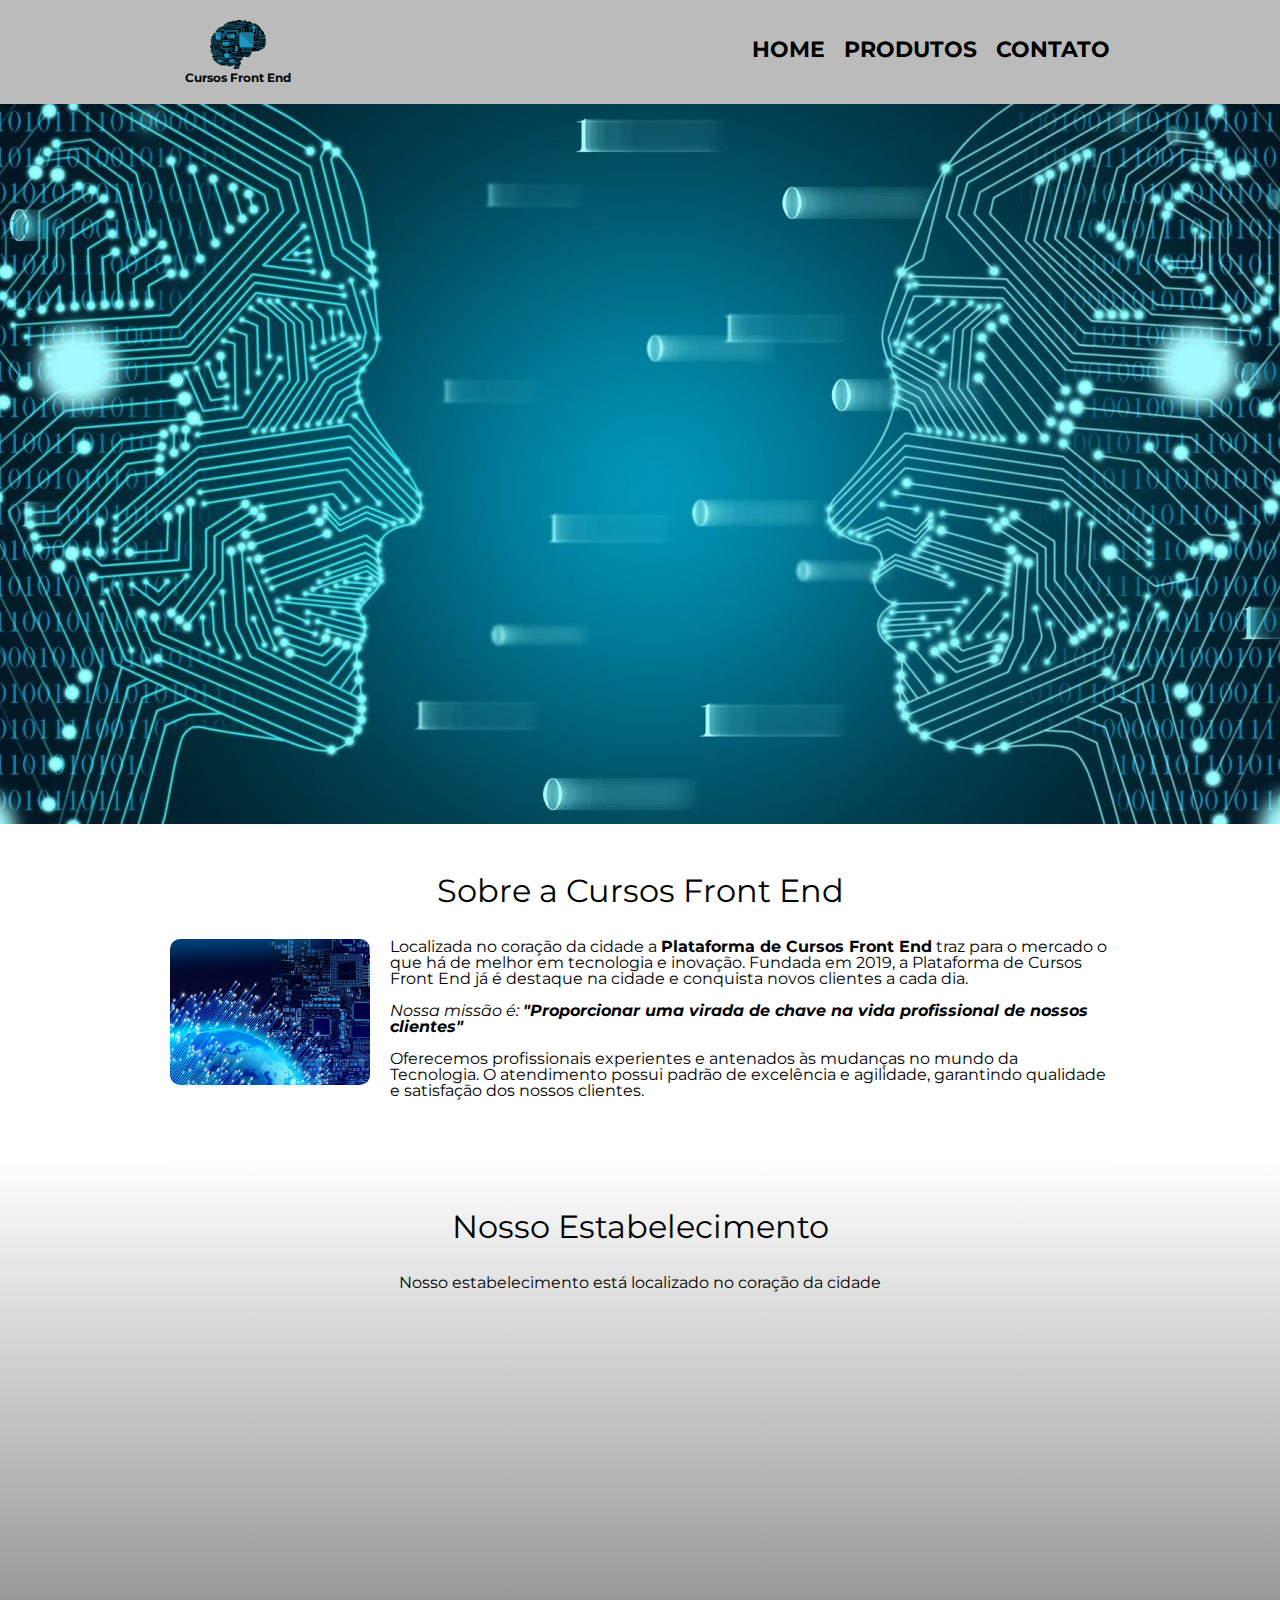
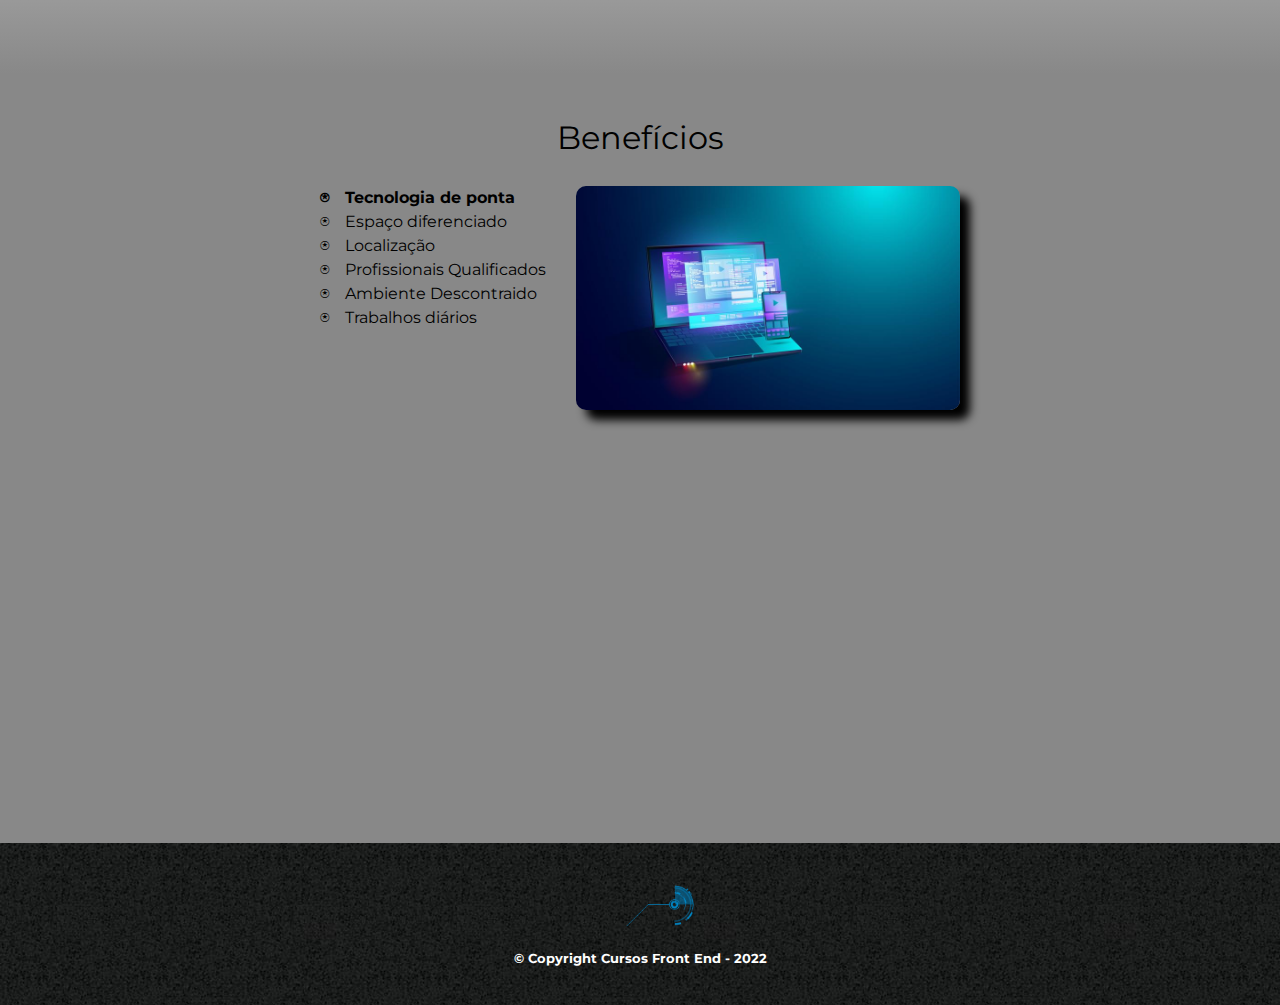
<file: index.html>
<!DOCTYPE html>
<html lang="pt-br">
	
	<head>
		<meta charset="UTF-8">
		<title>Home - Cursos</title>

		<link rel="stylesheet" href="reset.css">
		<link rel="stylesheet" href="style.css">
		<link href="https://fonts.googleapis.com/css2?family=Montserrat:wght@300&display=swap" rel="stylesheet">

	</head>

	<body>
		<header>
			<div class="caixa">
				<h1><img class="logo" src="logo.png"></h1>
				<h2 class="titulo">Cursos Front End</h2>

				<nav>
					<ul>
						<li><a href="index.html">Home</a></li>
						<li><a href="produtos.html">Produtos</a></li>
						<li><a href="contato.html">Contato</a></li>
					</ul>
				</nav>

			</div>			
		</header>
		
		<img class="banner" src="banner.jpg">
		<main>
			<section class="principal">
				<h2 class="titulo-principal">Sobre a Cursos Front End</h2>

				<img class = "sobre" src="sobre.jpg" alt="Sobre o Curso">

				<p>Localizada no coração da cidade a <strong>Plataforma de Cursos Front End</strong> traz para o mercado o que há de melhor em tecnologia e inovação. Fundada em 2019, a Plataforma de Cursos Front End já é destaque na cidade e conquista novos clientes a cada dia.</p>

				<p id="missao"><em>Nossa missão é: <strong>"Proporcionar uma virada de chave na vida profissional de nossos clientes"</strong></em></p>

				<p>Oferecemos profissionais experientes e antenados às mudanças no mundo da Tecnologia. O atendimento possui padrão de excelência e agilidade, garantindo qualidade e satisfação dos nossos clientes.</p>

			</section>
			
			<section class="mapa">

				<h3 class="titulo-principal">Nosso Estabelecimento</h3>
				<p>Nosso estabelecimento está localizado no coração da cidade</p>

				<div class="mapa-conteudo">
					<iframe src="https://www.google.com/maps/embed?pb=!1m18!1m12!1m3!1d58513.79581975312!2d-46.62718286090958!3d-23.56441207832959!2m3!1f0!2f0!3f0!3m2!1i1024!2i768!4f13.1!3m3!1m2!1s0x94ce5a2b2ed7f3a1%3A0xab35da2f5ca62674!2sCaelum%20-%20Escola%20de%20Tecnologia!5e0!3m2!1spt-BR!2sbr!4v1657505004848!5m2!1spt-BR!2sbr" width="100%" height="300" style="border:0;" allowfullscreen="" loading="lazy" referrerpolicy="no-referrer-when-downgrade"></iframe>
				</div>
			
			</section>

			<section class="beneficios">
				<h3 class="titulo-principal">Benefícios</h3>

				<div class="conteudo-beneficios">
					<ul class="lista-beneficios">
						<li class="itens">Tecnologia de ponta</li>
						<li class="itens">Espaço diferenciado</li>
						<li class="itens">Localização</li>
						<li class="itens">Profissionais Qualificados</li>
						<li class="itens">Ambiente Descontraido</li>
						<li class="itens">Trabalhos diários</li>
					</ul><img src="beneficios.jpg" class="imagem-beneficios">
				</div>
				

				<div class="video">
					<iframe width="560" height="315" src="https://www.youtube.com/embed/mSf0XK29QHs" title="YouTube video player" frameborder="0" allow="accelerometer; autoplay; clipboard-write; encrypted-media; gyroscope; picture-in-picture" allowfullscreen></iframe>
				</div>
				

			</section>
		</main>
		
		<footer>
			<img class="logo" src="logo-rodape.png">
			<p class="copyright">&copy; Copyright Cursos Front End - 2022</p>
		</footer>
	</body>
</html>
</file>
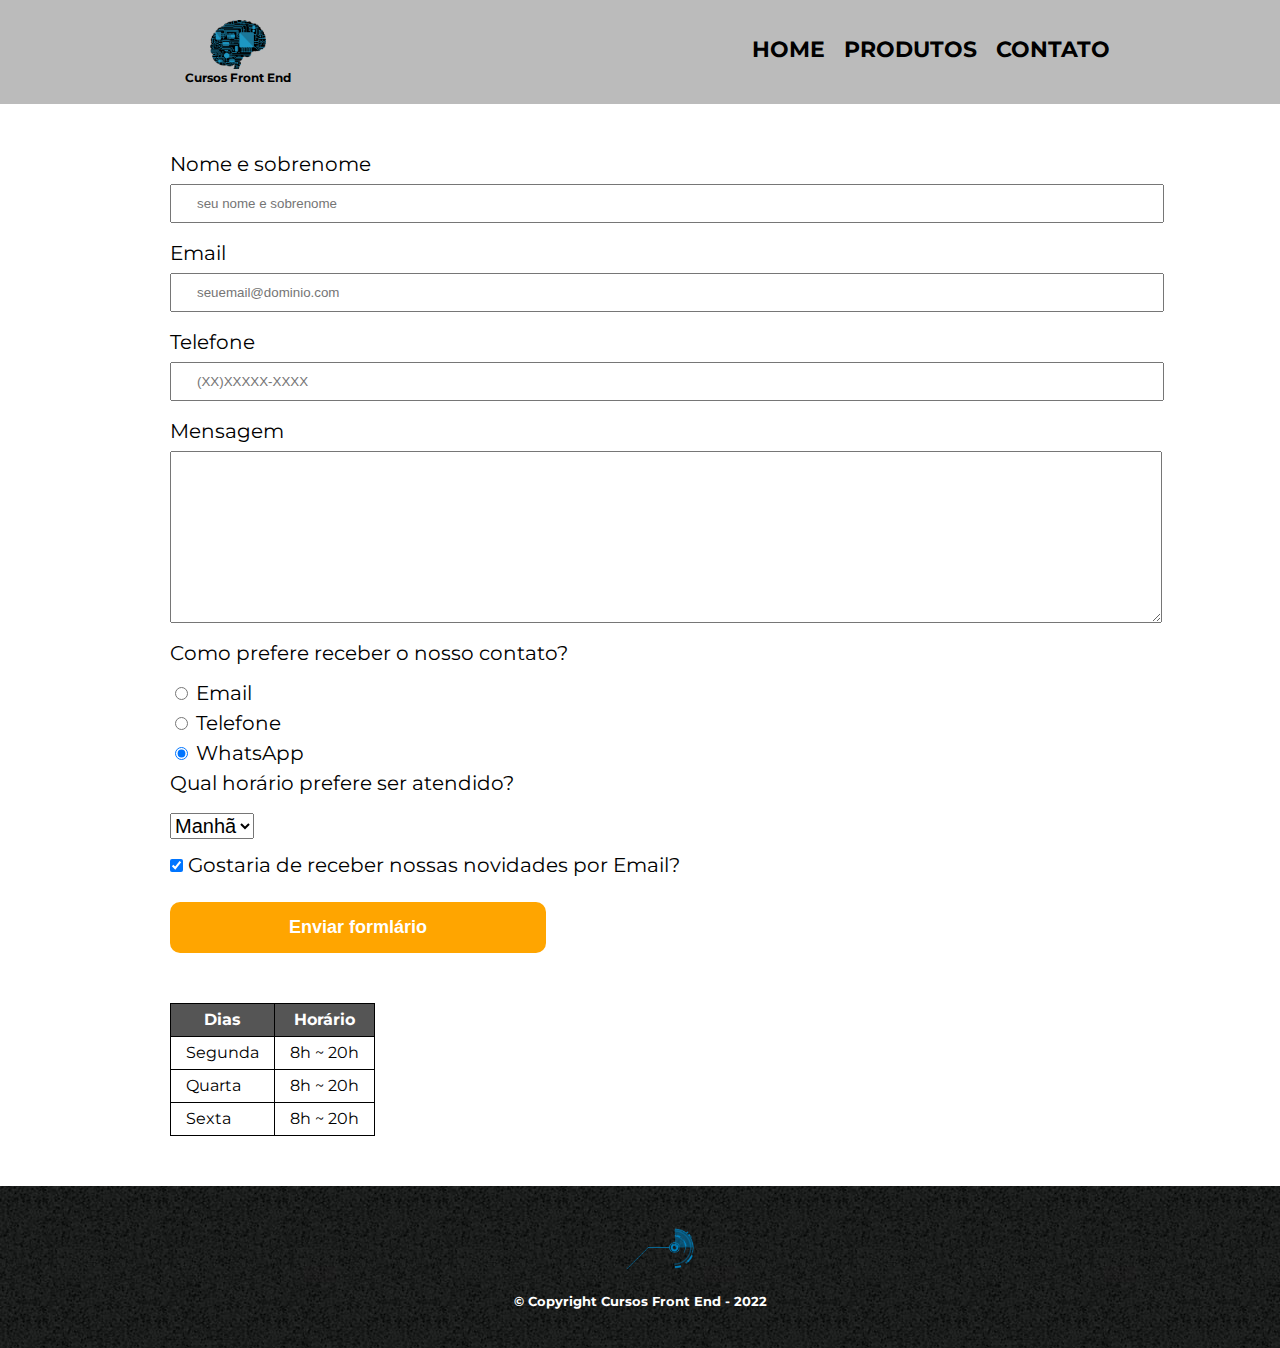
<file: contato.html>
<!DOCTYPE html>
<html>
	<head>
		<meta charset="UTF-8">
		<meta name="viewport" content="width=device-width">

		<title>Contato - Cursos</title>

		<link rel="stylesheet" href="reset.css">
		<link rel="stylesheet" href="style.css">
		<link href="https://fonts.googleapis.com/css2?family=Montserrat:wght@300&display=swap" rel="stylesheet">

	</head>

	<body>
		<header>
			<div class="caixa">
				<h1><img class="logo" src="logo.png" alt="Logo do Cursos de Front End"></h1>
				<h2 class="titulo">Cursos Front End</h2>

				<nav>
					<ul>
						<li><a href="index.html">Home</a></li>
						<li><a href="produtos.html">Produtos</a></li>
						<li><a href="contato.html">Contato</a></li>
					</ul>
				</nav>

			</div>			
		</header>

		<main>
			<form>
				<label for="nomesobrenome">Nome e sobrenome</label>
				<input type="text" id="nomesobrenome" class="input-padrao" required placeholder="seu nome e sobrenome">

				<label for="email">Email</label>
				<input type="email" id="email" class="input-padrao" required placeholder="seuemail@dominio.com">

				<label for="telefone">Telefone</label>
				<input type="tel" id="telefone" class="input-padrao" required placeholder="(XX)XXXXX-XXXX">
				
				<label for="mensagem">Mensagem</label>
				<textarea cols="70" rows="10" class="input-padrao-textarea" required></textarea>
					
				<fieldset>
					<legend>Como prefere receber o nosso contato?</legend>
					<label for="radio-email"><input type="radio" name = "contato" value="email" id="radio-email"> Email</label>

					<label for="radio-telefone"><input type="radio" name = "contato" value="telefone" id="radio-telefone"> Telefone</label>

					<label for="radio-whatsapp"><input type="radio" name = "contato" value="whatsapp" checked id="radio-whatsapp"> WhatsApp</label>
					
				</fieldset>

				<fieldset>
					<legend>Qual horário prefere ser atendido?</legend>
					<select>
						<option>Manhã</option>
						<option>Tarde</option>
						<option>Noite</option>
					</select>
				</fieldset>


				<label><input class="checkbox" type="checkbox" checked> Gostaria de receber nossas novidades por Email?</label>

				<input type="submit" value="Enviar formlário" title="Enviar formlário" class="enviar">

			</form>
			<div class="tabela-horario">
				<table>
					<thead>
						<tr>
							<th>Dias</th>
							<th>Horário</th>
						</tr>
					</thead>
					
					<tbody>
						<tr>
							<td>Segunda</td>
							<td>8h ~ 20h</td>
						</tr>
						<tr>
							<td>Quarta</td>
							<td>8h ~ 20h</td>
						</tr>
						<tr>
							<td>Sexta</td>
							<td>8h ~ 20h</td>
						</tr>
						
					</tbody>
				</table>
			</div>
		</main>
		<footer>
			<img class="logo" src="logo-rodape.png" alt="Logo do rodapé do Cursos de Front End">
			<p class="copyright">&copy; Copyright Cursos Front End - 2022</p>
		</footer>
	</body>
</html>
</file>
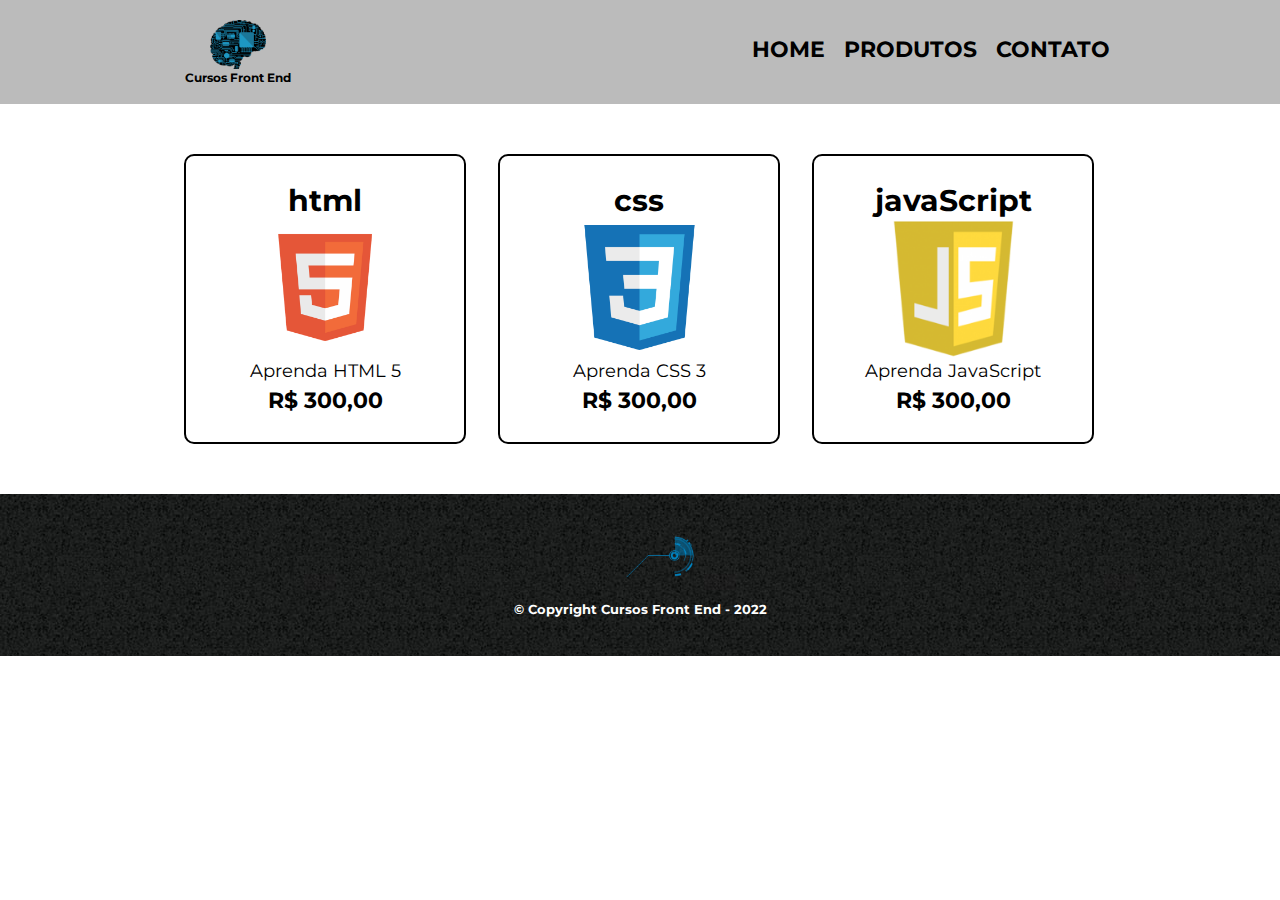
<file: produtos.html>
<!DOCTYPE html>
<html>
	<head>
		<meta charset="UTF-8">
		<meta name="viewport" content="width=device-width">
		
		<title>Produtos - Cursos</title>

		<link rel="stylesheet" href="reset.css">
		<link rel="stylesheet" href="style.css">
		<link href="https://fonts.googleapis.com/css2?family=Montserrat:wght@300&display=swap" rel="stylesheet">

	</head>

	<body>
		<header>
			<div class="caixa">
				<h1><img class="logo" src="logo.png"></h1>
				<h2 class="titulo">Cursos Front End</h2>

				<nav>
					<ul>
						<li><a href="index.html">Home</a></li>
						<li><a href="produtos.html">Produtos</a></li>
						<li><a href="contato.html">Contato</a></li>
					</ul>
				</nav>

			</div>			
		</header>

		<main>

			<ul class="produtos">
				<li>
					<h3>html</h3>
					<img class="imagem-produto" src="html5.png">
					<p class="produto-descricao">Aprenda HTML 5</p>
					<p class="produto-preco">R$ 300,00</p>
				</li>

				<li>
					<h3>css</h3>
					<img class="imagem-produto" src="css3.png">
					<p class="produto-descricao">Aprenda CSS 3</p>
					<p class="produto-preco">R$ 300,00</p>
				</li>

				<li>
					<h3>javaScript</h3>
					<img class="imagem-produto" src="javascript.jpg">
					<p class="produto-descricao">Aprenda JavaScript</p>
					<p class="produto-preco">R$ 300,00</p>
				</li>
			</ul>
		</main>

		<footer>
			<img class="logo" src="logo-rodape.png">
			<p class="copyright">&copy; Copyright Cursos Front End - 2022</p>
		</footer>
	</body>
</html>
</file>
<file: style.css>
body {
	font-family: 'Montserrat', sans-serif;
	color: black;
}
header {
	background: #BBBBBB;
	padding: 20px 0;
}

.caixa {
	position: relative;
	width: 940px;
	margin: 0 auto;
}

.logo {
	width: 6%;
	margin-left: 40px;
}

.titulo {
	font-size: 12px;
	font-weight: bold;
	margin-left: 15px;
	margin-top: 0px;
	color: black;
}

nav { 
	position: absolute;
	top: 19px;
	right: 0;

}

nav li {
	display: inline;
	margin: 0 0 0 15px;
}

nav a {
	text-transform: uppercase;
	color: #000000;
	font-weight: bold;
	font-size: 22px;
	text-decoration: none;
}

nav a:hover {
	color: #C78C19;
	text-decoration: underline;
}

.imagem-produto {
	width: 60%;
}

.produtos {
	width: 940px;
	margin: 0 auto;
	padding: 50px 0;
}

.produtos li {
	display: inline-block;
	text-align: center;
	width: 30%;
	vertical-align: top;
	margin: 0 1.5%;
	padding: 30px 20px;
	box-sizing: border-box;
	border: 2px solid #000000;
	border-radius: 10px;

}

.produtos li:hover {
	border-color: #C78C19;
	color: #C78C19;

}

.produtos li:active {
	border-color: #088C19;
	color: #088C19;

}

.produtos li:hover h3 {
	font-size: 40px;
}

.produtos h3 {
	font-size: 30px;
	font-weight: bold;
}

.produto-descricao{
	font-size: 18px;
}

.produto-preco {
	font-size: 22px;
	font-weight: bold;
	margin-top: 10px;
}

footer {
	text-align: center;
	background: url("bg.jpg");
	padding: 40px 0;
}

.copyright {
	font-size: 13px;
	font-weight: bold;
	color: #FFFFFF;
	margin-top: 20px;
}

form {
	width: 940px;
	margin: 50px auto;
}

form label, form legend {
	display: block;
	font-size: 20px;
	margin-bottom: 10px;
}

fieldset select {
	font-size: 20px;
}

fieldset legend{
	margin-bottom: 20px;
}

.tabela-horario {
	width: 940px;
	margin: 50px auto;
}

.input-padrao {
	display: block;
	margin-bottom: 20px;
	padding: 10px 25px;
	width: 100%;
}

.input-padrao-textarea {
	display: block;
	margin-bottom: 20px;
	padding: 10px 25px;
	width: 100%;
}

.checkbox {
	margin: 20px 0;
}
.enviar {
	width: 40%;
	padding: 15px 0;
	background: orange;
	color: white;
	font-weight: bold;
	font-size: 18px;
	border: none;
	border-radius: 10px;
	transition: 1s all;
	cursor: pointer;

}

.enviar:hover {
	background: darkorange;
	transform: scale(1.2);
}

table {
	margin-top: 20px;
	margin-bottom: 40px;
}

thead{
	background: #555555;
	color: white;
	font-weight: bold;
}

td, th{
	border: 1px solid #000000;
	padding:  8px 15px;
}

/*css da página inicial*/
.banner {
	width: 100%;
}

.titulo-principal {
	text-align: center;
	font-size: 2em;
	margin: 0 0 1em;
	clear: left;
}

.principal {
	padding: 3em 0;
	background: #FEFEFE;
	width: 940px;
	margin: 0 auto;
}

.principal p {
	margin: 0 0 1em;

}

.principal strong {
	font-weight: bold;
	
}

.principal em {
	font-style: italic;
	
}

.sobre {
	width: 200px;
	float: left;
	margin: 0 20px 20px 0;
	border-radius: 10px;
}

.beneficios {
	padding: 3em 0;
	background: #888888;
}

.mapa {
	padding: 3em 0;
	background: linear-gradient(#FEFEFE, #888888);
}

.mapa-conteudo {
	width: 940px;
	margin: 0 auto;
}

.mapa p {
	margin: 0 0 2em;
	text-align: center;
}

.conteudo-beneficios{
	width: 640px;
	margin: 0 auto;
}

.lista-beneficios {
	width: 40%;
	display: inline-block;
	vertical-align: top;
}

.itens {
	line-height: 1.5em;
}

.itens:before {
	content: "⍟";
	margin-right: 15px;
}

.itens:first-child {
	font-weight: bold;
}

.imagem-beneficios {
	width: 60%;
	border-radius: 10px;
	transition: 400ms;
	box-shadow: 10px 10px 10px black;
}

.imagem-beneficios:hover {
	opacity: 0.7;

}

.video {
	width: 560px;
	margin: 2em auto;
}

@media screen and (max-width: 480px) {

	/*css responsivo home*/
	.caixa, .principal, .conteudo-beneficios, .mapa-conteudo, .video {
		width: auto;
	}

	.logo {
		width: 10%;
		margin-left: 20px;
	}

	h1 {
		text-align: center;
	}

	.titulo {
		text-align: center;
	}

	nav {
		margin-top: 10px;
		position: static;
		width: 100%;
	}

	.lista-beneficios, .imagem-beneficios {
		width: 100%;
	}

	/*css responsivo produtos*/
	.produtos {
		width: auto;
		margin: 0 auto;
		padding: 50px 0;
	}

	.produtos li {
		display: block;
		text-align: center;
		width: auto;
		vertical-align: top;
		margin: 10px 10%;

	}
	/*css responsivo contato*/
	
	form {
		width: auto;
		margin: 50px 70px;
	}

	.tabela-horario {
		width: auto;
		margin: 80px;
	}
	.input-padrao {
		display: inline;
		margin-bottom: 20px;
		padding: 10px 25px;
		width: auto;
	}
	.input-padrao-textarea {
		height: 5em;
    	width: 13.5em;
	}

	.checkbox {
		margin: 20px 0 0;
	}
	.enviar {
		width: auto;
		padding: 15px;
		margin-left: 30px;
		margin-top: 50px;
	}

}
</file>
